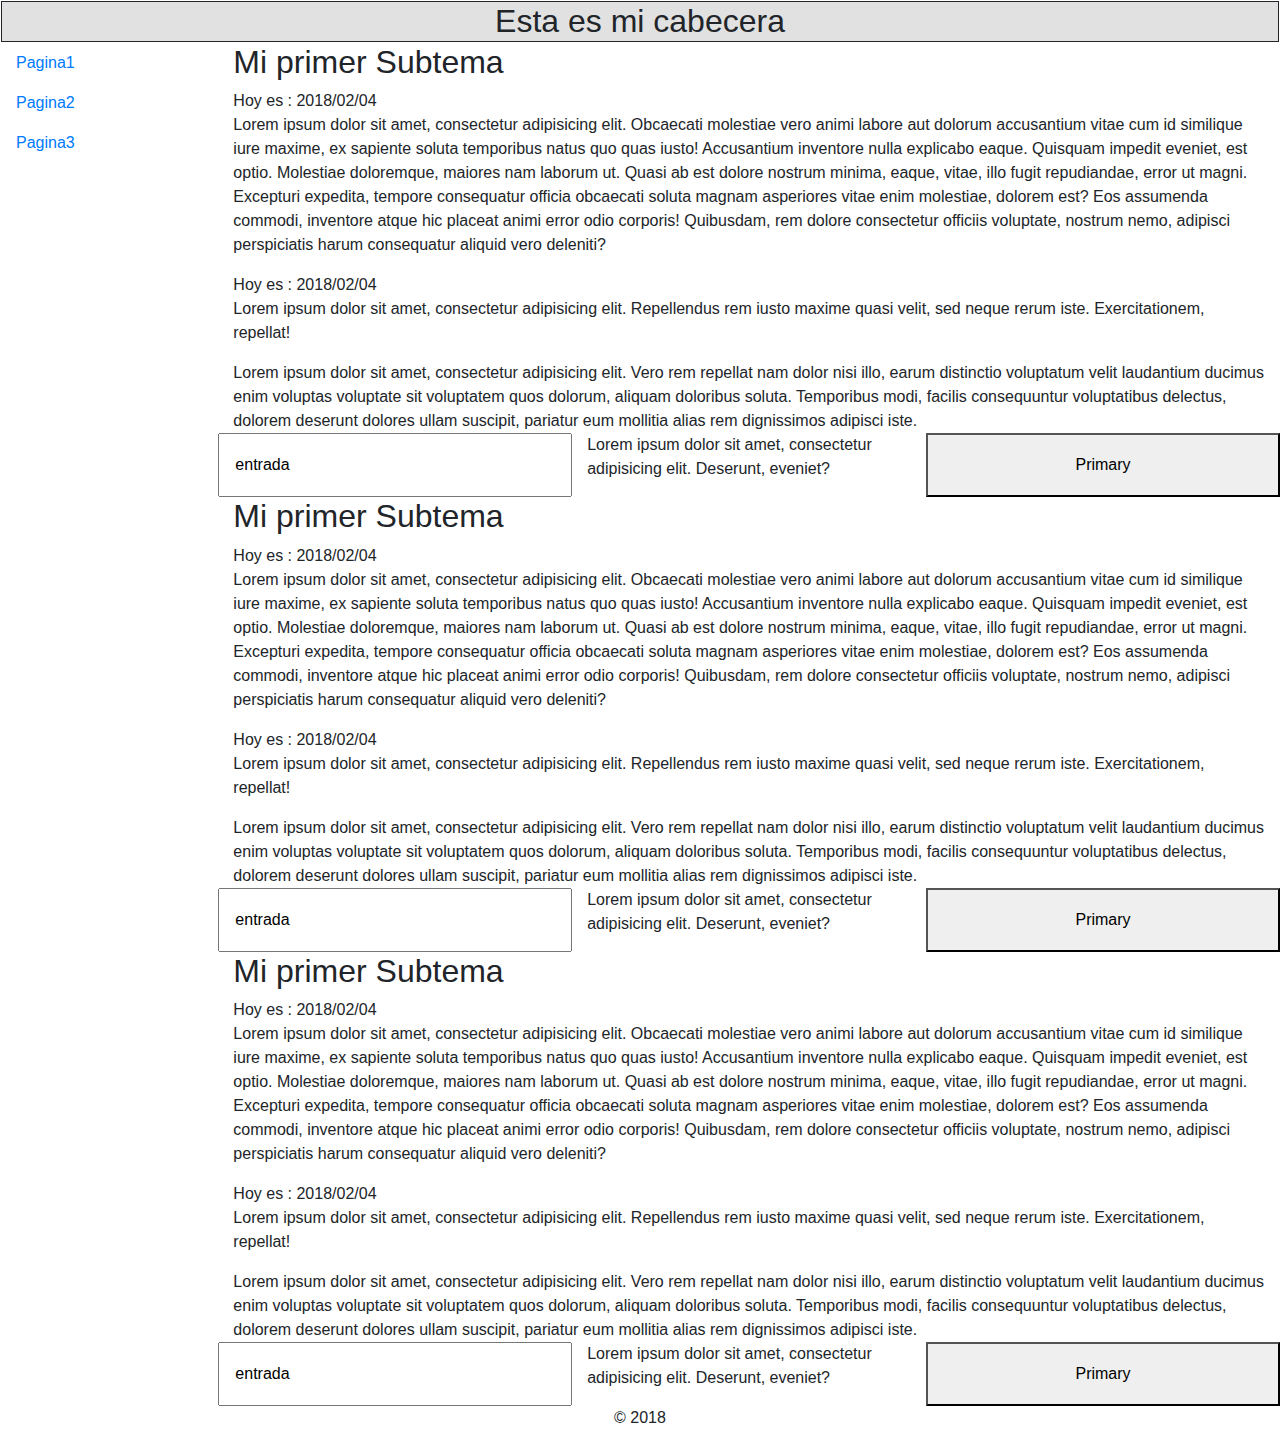
<file: s1reto1/index.html>
<!DOCTYPE html>
<html lang="en">
<head>
    <meta charset="UTF-8">
    <title>Reto 1</title>
    <!-- aqui incluyo mi css -->
    <link rel="stylesheet" type="text/css" href="css/bootstrap.css">
    <link rel="stylesheet" type="text/css" href="css/estilos.css">
    <!-- aqui incluyo mi javascript -->
    <script async="" src="js/bootstrap.js"></script>
</head>
<body class="row">
    <header class="col-sm-12 cabecera">
        <h2 class=" ">Esta es mi cabecera</h2>
    </header>
    <nav class="col-sm-2">
        <ul class="nav flex-column">
          <li class="nav-item">
            <a class="nav-link active" href="#">Pagina1</a>
          </li>
          <li class="nav-item">
            <a class="nav-link" href="#">Pagina2</a>
          </li>
          <li class="nav-item">
            <a class="nav-link" href="#">Pagina3</a>
          </li>
        </ul>       
    </nav>
    <div class="col-sm-10">
        <article class="col-md-12">
          <header>
            <h2>Mi primer Subtema</h2>
            Hoy es : <time datetime="2018/02/04"> 2018/02/04 </time>
          </header>
          <p>Lorem ipsum dolor sit amet, consectetur adipisicing elit. Obcaecati molestiae vero animi labore aut dolorum accusantium vitae cum id similique iure maxime, ex sapiente soluta temporibus natus quo quas iusto! Accusantium inventore nulla explicabo eaque. Quisquam impedit eveniet, est optio. Molestiae doloremque, maiores nam laborum ut. Quasi ab est dolore nostrum minima, eaque, vitae, illo fugit repudiandae, error ut magni. Excepturi expedita, tempore consequatur officia obcaecati soluta magnam asperiores vitae enim molestiae, dolorem est? Eos assumenda commodi, inventore atque hic placeat animi error odio corporis! Quibusdam, rem dolore consectetur officiis voluptate, nostrum nemo, adipisci perspiciatis harum consequatur aliquid vero deleniti?</p>
          <footer>

          </footer>
            <article>
               Hoy es : <time datetime="2018/02/04"> 2018/02/04 </time>
               <p>
                 Lorem ipsum dolor sit amet, consectetur adipisicing elit. Repellendus rem iusto maxime quasi velit, sed neque rerum iste. Exercitationem, repellat!
               </p>
            </article>
            <article>
              Lorem ipsum dolor sit amet, consectetur adipisicing elit. Vero rem repellat nam dolor nisi illo, earum distinctio voluptatum velit laudantium ducimus enim voluptas voluptate sit voluptatem quos dolorum, aliquam doloribus soluta. Temporibus modi, facilis consequuntur voluptatibus delectus, dolorem deserunt dolores ullam suscipit, pariatur eum mollitia alias rem dignissimos adipisci iste.
            </article>
            <div class="row">
              <input class="col-md-4" type="text" value="entrada">
              <p class="col-md-4">Lorem ipsum dolor sit amet, consectetur adipisicing elit. Deserunt, eveniet?</p>
            <button class="col-md-4" type="button" class="btn btn-primary">Primary</button>
            </div>
        </article>
                <article class="col-md-12">
          <header>
            <h2>Mi primer Subtema</h2>
            Hoy es : <time datetime="2018/02/04"> 2018/02/04 </time>
          </header>
          <p>Lorem ipsum dolor sit amet, consectetur adipisicing elit. Obcaecati molestiae vero animi labore aut dolorum accusantium vitae cum id similique iure maxime, ex sapiente soluta temporibus natus quo quas iusto! Accusantium inventore nulla explicabo eaque. Quisquam impedit eveniet, est optio. Molestiae doloremque, maiores nam laborum ut. Quasi ab est dolore nostrum minima, eaque, vitae, illo fugit repudiandae, error ut magni. Excepturi expedita, tempore consequatur officia obcaecati soluta magnam asperiores vitae enim molestiae, dolorem est? Eos assumenda commodi, inventore atque hic placeat animi error odio corporis! Quibusdam, rem dolore consectetur officiis voluptate, nostrum nemo, adipisci perspiciatis harum consequatur aliquid vero deleniti?</p>
          <footer>

          </footer>
            <article>
               Hoy es : <time datetime="2018/02/04"> 2018/02/04 </time>
               <p>
                 Lorem ipsum dolor sit amet, consectetur adipisicing elit. Repellendus rem iusto maxime quasi velit, sed neque rerum iste. Exercitationem, repellat!
               </p>
            </article>
            <article>
              Lorem ipsum dolor sit amet, consectetur adipisicing elit. Vero rem repellat nam dolor nisi illo, earum distinctio voluptatum velit laudantium ducimus enim voluptas voluptate sit voluptatem quos dolorum, aliquam doloribus soluta. Temporibus modi, facilis consequuntur voluptatibus delectus, dolorem deserunt dolores ullam suscipit, pariatur eum mollitia alias rem dignissimos adipisci iste.
            </article>
            <div class="row">
              <input class="col-md-4" type="text" value="entrada">
              <p class="col-md-4">Lorem ipsum dolor sit amet, consectetur adipisicing elit. Deserunt, eveniet?</p>
            <button class="col-md-4" type="button" class="btn btn-primary">Primary</button>
            </div>
        </article>
                <article class="col-md-12">
          <header>
            <h2>Mi primer Subtema</h2>
            Hoy es : <time datetime="2018/02/04"> 2018/02/04 </time>
          </header>
          <p>Lorem ipsum dolor sit amet, consectetur adipisicing elit. Obcaecati molestiae vero animi labore aut dolorum accusantium vitae cum id similique iure maxime, ex sapiente soluta temporibus natus quo quas iusto! Accusantium inventore nulla explicabo eaque. Quisquam impedit eveniet, est optio. Molestiae doloremque, maiores nam laborum ut. Quasi ab est dolore nostrum minima, eaque, vitae, illo fugit repudiandae, error ut magni. Excepturi expedita, tempore consequatur officia obcaecati soluta magnam asperiores vitae enim molestiae, dolorem est? Eos assumenda commodi, inventore atque hic placeat animi error odio corporis! Quibusdam, rem dolore consectetur officiis voluptate, nostrum nemo, adipisci perspiciatis harum consequatur aliquid vero deleniti?</p>
          <footer>

          </footer>
            <article>
               Hoy es : <time datetime="2018/02/04"> 2018/02/04 </time>
               <p>
                 Lorem ipsum dolor sit amet, consectetur adipisicing elit. Repellendus rem iusto maxime quasi velit, sed neque rerum iste. Exercitationem, repellat!
               </p>
            </article>
            <article>
              Lorem ipsum dolor sit amet, consectetur adipisicing elit. Vero rem repellat nam dolor nisi illo, earum distinctio voluptatum velit laudantium ducimus enim voluptas voluptate sit voluptatem quos dolorum, aliquam doloribus soluta. Temporibus modi, facilis consequuntur voluptatibus delectus, dolorem deserunt dolores ullam suscipit, pariatur eum mollitia alias rem dignissimos adipisci iste.
            </article>
            <div class="row">
              <input class="col-md-4" type="text" value="entrada">
              <p class="col-md-4">Lorem ipsum dolor sit amet, consectetur adipisicing elit. Deserunt, eveniet?</p>
            <button class="col-md-4" type="button" class="btn btn-primary">Primary</button>
            </div>
        </article>
    </div>
    <div class="col-sm-12">
      <div style="text-align: center;">
        <p>© 2018</p>
      </div>
    </div>


</body>
</html>
</file>
<file: s1reto1/css/estilos.css>
.cabecera{
	text-align: center;

}
.cabecera h2{
	margin:0.1%;
	border: 1px solid;
	background-color: #e1e1e1;
}
@media (min-width: 768px) {
  .sidebar-nav .navbar .navbar-collapse {
    padding: 0;
    max-height: none;
  }
  .sidebar-nav .navbar ul {
    float: none;
    display: block;
  }
  .sidebar-nav .navbar li {
    float: none;
    display: block;
  }
  .sidebar-nav .navbar li a {
    padding-top: 12px;
    padding-bottom: 12px;
  }
}
</file>
